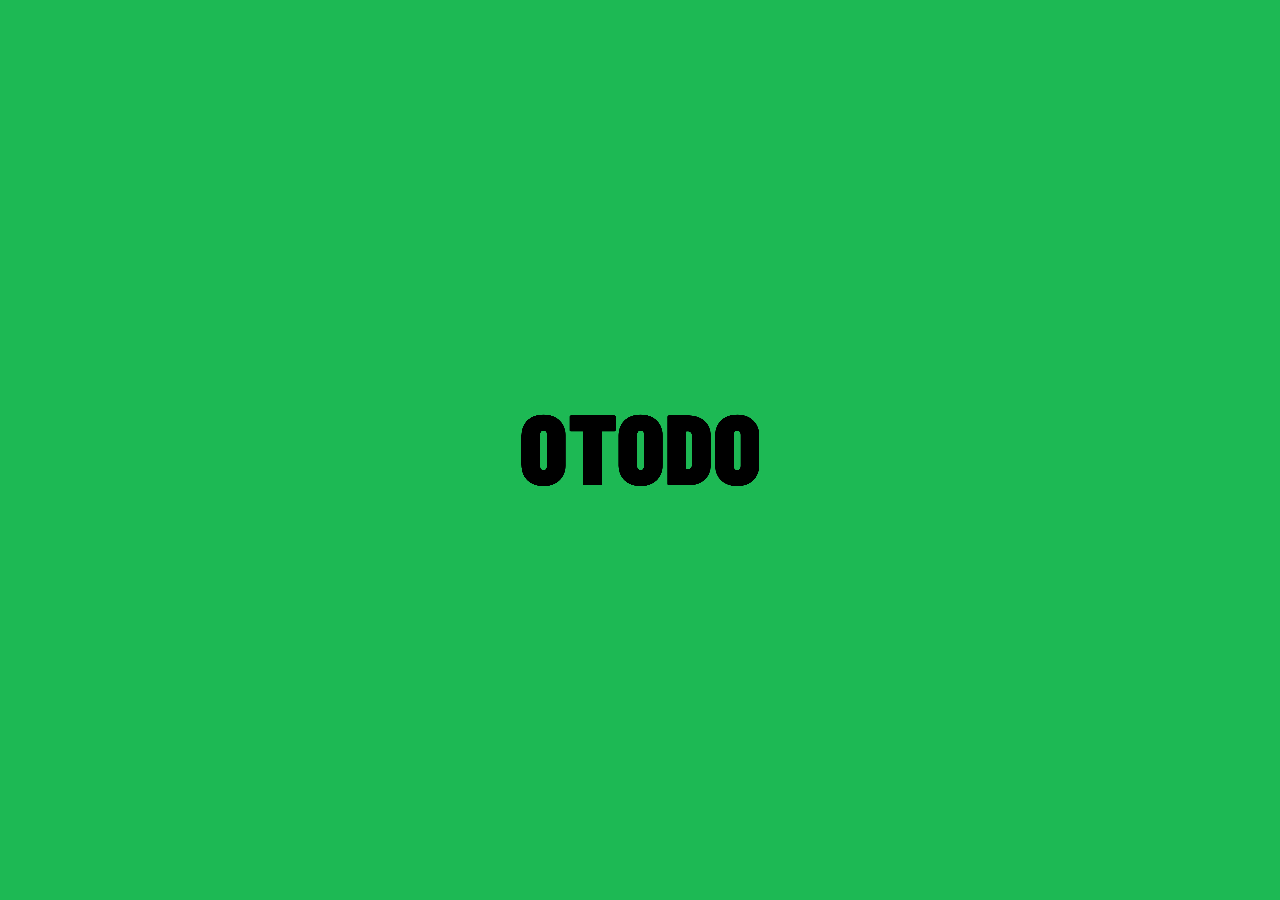
<file: web/index.html>
<!DOCTYPE html>
<html>
<head>
  <!--
    If you are serving your web app in a path other than the root, change the
    href value below to reflect the base path you are serving from.

    The path provided below has to start and end with a slash "/" in order for
    it to work correctly.

    For more details:
    * https://developer.mozilla.org/en-US/docs/Web/HTML/Element/base

    This is a placeholder for base href that will be replaced by the value of
    the `--base-href` argument provided to `flutter build`.
  -->
  <base href="$FLUTTER_BASE_HREF">

  <meta charset="UTF-8">
  <meta content="IE=Edge" http-equiv="X-UA-Compatible">
  <meta name="description" content="A new Flutter project.">

  <!-- iOS meta tags & icons -->
  <meta name="apple-mobile-web-app-capable" content="yes">
  <meta name="apple-mobile-web-app-status-bar-style" content="black">
  <meta name="apple-mobile-web-app-title" content="otodo">
  <link rel="apple-touch-icon" href="icons/Icon-192.png">

  <!-- Favicon -->
  <link rel="icon" type="image/png" href="favicon.png"/>

  <title>OTODO</title>
  <link rel="manifest" href="manifest.json">
  <script src="splash/splash.js"></script>
  <meta content="width=device-width, initial-scale=1.0, maximum-scale=1.0, user-scalable=no" name="viewport"/>
  <link rel="stylesheet" type="text/css" href="splash/style.css">
</head>
<body>
  <picture id="splash">
    <source srcset="splash/img/light-1x.png 1x, splash/img/light-2x.png 2x, splash/img/light-3x.png 3x, splash/img/light-4x.png 4x" media="(prefers-color-scheme: light)">
    <source srcset="splash/img/dark-1x.png 1x, splash/img/dark-2x.png 2x, splash/img/dark-3x.png 3x, splash/img/dark-4x.png 4x" media="(prefers-color-scheme: dark)">
    <img class="center" aria-hidden="true" src="splash/img/light-1x.png" />
  </picture>
  <!-- This script installs service_worker.js to provide PWA functionality to
       application. For more information, see:
       https://developers.google.com/web/fundamentals/primers/service-workers -->
  <script>
    var serviceWorkerVersion = null;
    var scriptLoaded = false;
    function loadMainDartJs() {
      if (scriptLoaded) {
        return;
      }
      scriptLoaded = true;
      var scriptTag = document.createElement('script');
      scriptTag.src = 'main.dart.js';
      scriptTag.type = 'application/javascript';
      document.body.append(scriptTag);
    }

    if ('serviceWorker' in navigator) {
      // Service workers are supported. Use them.
      window.addEventListener('load', function () {
        // Wait for registration to finish before dropping the <script> tag.
        // Otherwise, the browser will load the script multiple times,
        // potentially different versions.
        var serviceWorkerUrl = 'flutter_service_worker.js?v=' + serviceWorkerVersion;
        navigator.serviceWorker.register(serviceWorkerUrl)
          .then((reg) => {
            function waitForActivation(serviceWorker) {
              serviceWorker.addEventListener('statechange', () => {
                if (serviceWorker.state == 'activated') {
                  console.log('Installed new service worker.');
                  loadMainDartJs();
                }
              });
            }
            if (!reg.active && (reg.installing || reg.waiting)) {
              // No active web worker and we have installed or are installing
              // one for the first time. Simply wait for it to activate.
              waitForActivation(reg.installing || reg.waiting);
            } else if (!reg.active.scriptURL.endsWith(serviceWorkerVersion)) {
              // When the app updates the serviceWorkerVersion changes, so we
              // need to ask the service worker to update.
              console.log('New service worker available.');
              reg.update();
              waitForActivation(reg.installing);
            } else {
              // Existing service worker is still good.
              console.log('Loading app from service worker.');
              loadMainDartJs();
            }
          });

        // If service worker doesn't succeed in a reasonable amount of time,
        // fallback to plaint <script> tag.
        setTimeout(() => {
          if (!scriptLoaded) {
            console.warn(
              'Failed to load app from service worker. Falling back to plain <script> tag.',
            );
            loadMainDartJs();
          }
        }, 4000);
      });
    } else {
      // Service workers not supported. Just drop the <script> tag.
      loadMainDartJs();
    }
  </script>
</body>
</html>
</file>
<file: web/splash/style.css>
body {
  margin:0;
  height:100%;
  background: #1DB954;
  
  background-size: 100% 100%;
}

.center {
  margin: 0;
  position: absolute;
  top: 50%;
  left: 50%;
  -ms-transform: translate(-50%, -50%);
  transform: translate(-50%, -50%);
}

.contain {
  display:block;
  width:100%; height:100%;
  object-fit: contain;
}

.stretch {
  display:block;
  width:100%; height:100%;
}

.cover {
  display:block;
  width:100%; height:100%;
  object-fit: cover;
}

@media (prefers-color-scheme: dark) {
  body {
    margin:0;
    height:100%;
    background: #1DB954;
    
    background-size: 100% 100%;
  }
}
</file>
